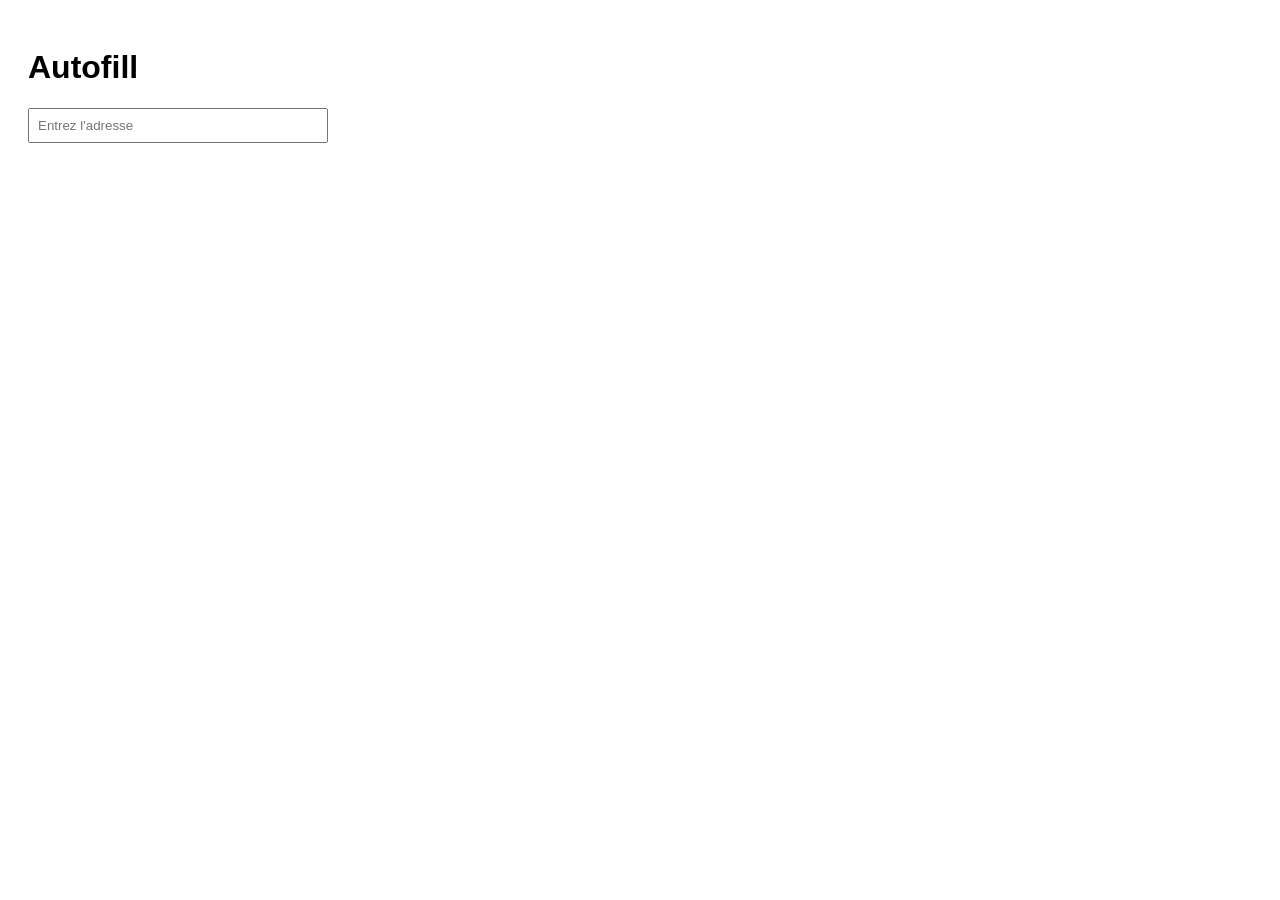
<file: test2.html>
<!DOCTYPE html>
<html lang="fr">
<head>
    <meta charset="UTF-8">
    <meta name="viewport" content="width=device-width, initial-scale=1.0">
    <title>Autofill test</title>
</head>
<body>
    <h1>Autofill</h1>
    <style>
        body {
            font-family: sans-serif;
            padding: 20px;
        }

        #search {
            width: 300px;
            padding: 8px;
        }

        #results {
            list-style: none;
            margin: 0;
            padding: 0;
            /* border: 1px solid #ccc; */
            max-width: 300px;
            background: white;
            position: absolute;
            z-index: 1000;
        }

        #results li {
            padding: 8px;
            cursor: pointer;
        }

        #results li:hover {
            background-color: #eee;
        }
    </style>
    <input type="search" id="search" placeholder="Entrez l'adresse">
    <div id="results"></div>
    
    <script>

        function addLi(array) {
            results.innerHTML = ''
            array.forEach(element => {
                let li = document.createElement('li')
                li.textContent = element['properties']['label']
                results.appendChild(li)
            })
        }

        const input = document.getElementById('search')
        const results = document.getElementById('results')

        input.addEventListener('input', () => {

            let query = input.value.trim()

            if (query.length < 3) {
                return '';
            }

            fetch('https://api-adresse.data.gouv.fr/search/?q=' + encodeURIComponent(query) + '&limit=6')
                .then(response => response.json())
                .then(data => console.log(data['features']))

        })

    </script>
</body>
</html>
</file>
